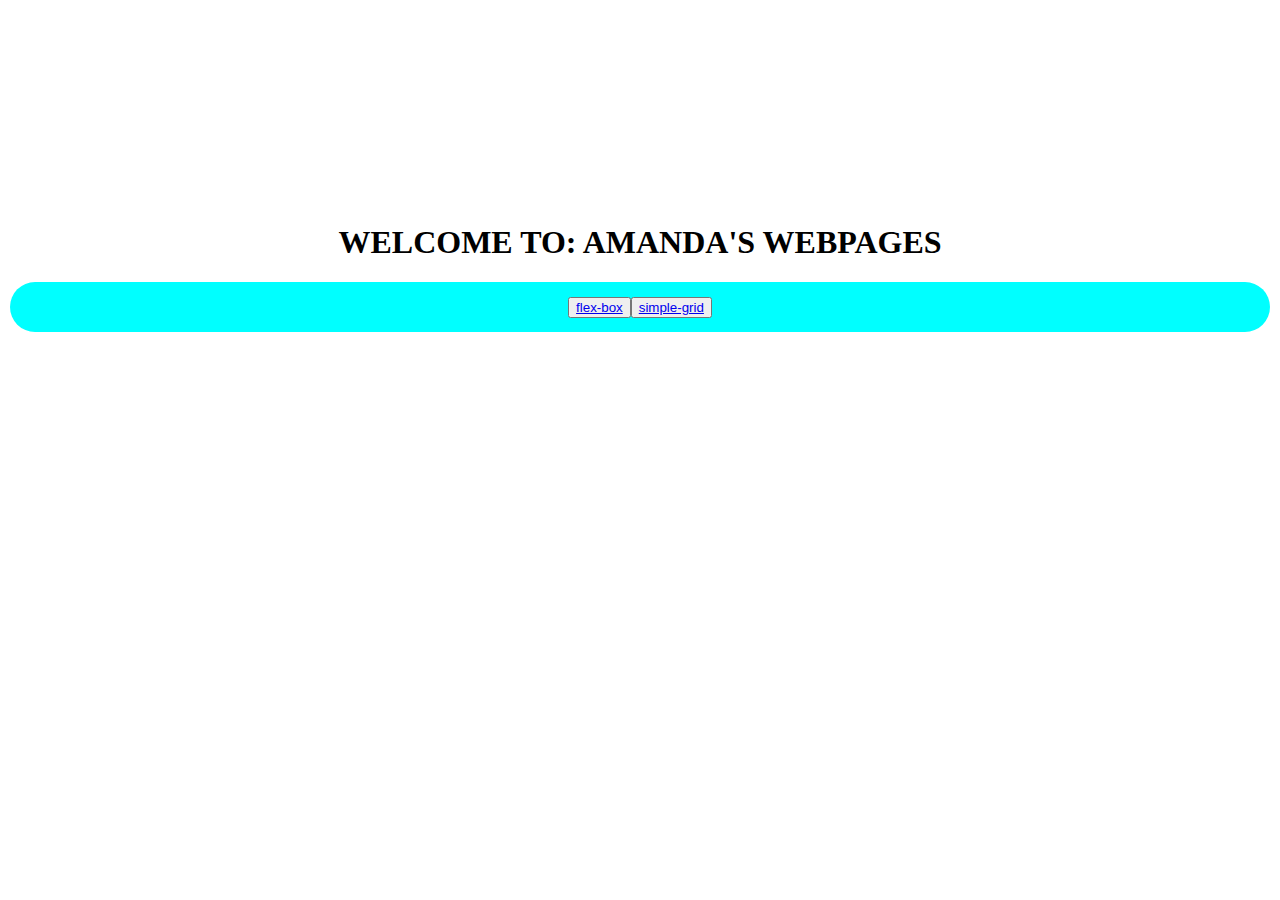
<file: index.html>
<!DOCTYPE html>
<html lang="en">
<head>
    <meta charset="UTF-8">
    <meta http-equiv="X-UA-Compatible" content="IE=edge">
    <meta name="viewport" content="width=device-width, initial-scale=1.0">
    <title>Document</title>

    <style>
 body{
    background-color: #EF476F(92, 92, 114);   
 }

.button{
    background-color: aqua;
  display: flex;
  justify-content: center;
  align-items: center;
  height: 50px;
  margin-top: 0.5em;
  margin: 2px;
  border-radius: 3em;
}

    </style>
</head>
<body>

<h1 style="text-align: center; margin-top: 7em;">WELCOME TO: AMANDA'S WEBPAGES</h1>
<div class="button">
<button><a href="my-webpage.html"> flex-box</a></button>
<button><a href="webpageGrid.html"> simple-grid</a></button>
</div>

</body>
</html>
</file>
